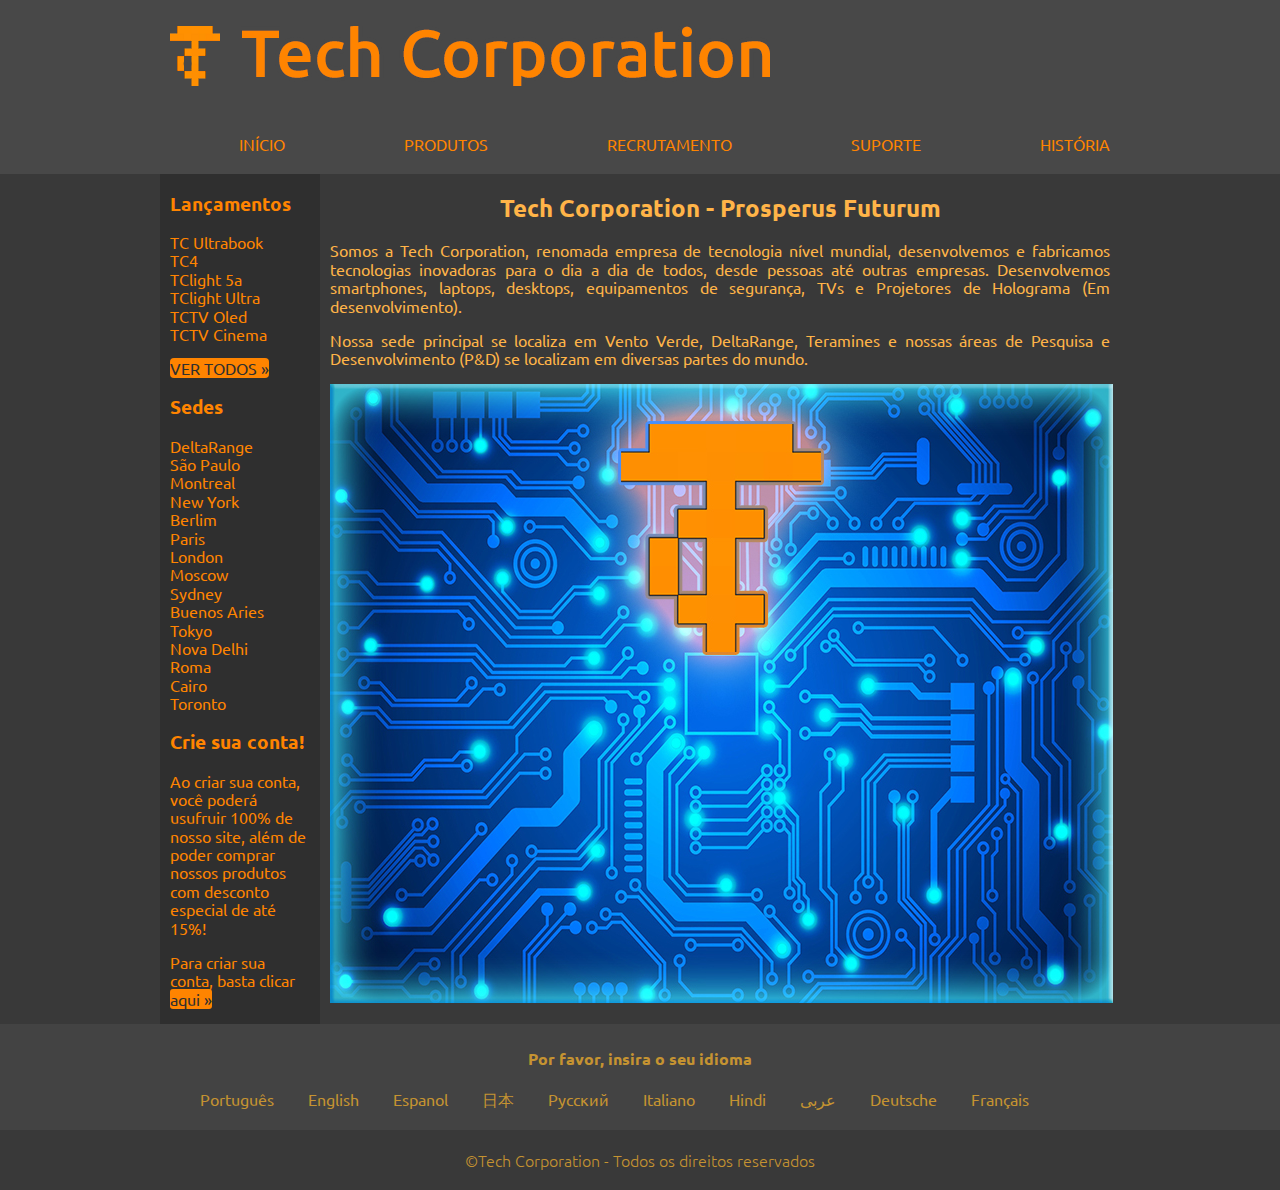
<file: index.html>
<!DOCTYPE html>
<html lang="pt-br">
<head>
    <meta charset="UTF-8">
    <meta http-equiv="X-UA-Compatible" content="IE=edge">
    <meta name="viewport" content="width=device-width, initial-scale=1.0">
    <title>Tech Corporation - Prosperus Futurum</title>
    <link rel="preconnect" href="https://fonts.googleapis.com">
    <link rel="preconnect" href="https://fonts.gstatic.com" crossorigin>
    <link href="https://fonts.googleapis.com/css2?family=Ubuntu:wght@300;500;700&display=swap" rel="stylesheet">
    <link rel="stylesheet" type="text/css" href="assets/normalize.css" />
    <link rel="stylesheet" type="text/css" href="assets/index.css" />
</head>
<body>
    <div class="header">
        <div class="linha">
            <header>
                <div class="coluna col12">
                    <h1 class=><img class="tclogo" src="assets/img/completelogo.png" /></h1>
                </div>    
                    <nav>
                        <div class="coluna col12">
                            <ul class="menu inline sem-marcador">
                                <li><a href="inicio.html">Início</a></li>
                                <li><a href="produtos.html">Produtos</a></li>
                                <li><a href="contato.html">Recrutamento</a></li>
                                <li><a href="ajuda.html">Suporte</a></li>
                                <li><a href="sobre.html">História</a></li>
                            </ul>
                        </div>
                    </nav>
            </header>
        </div>
    </div>
    <div class="linha section">
        <section>
            <div class="coluna col2 sidebar">
                <h3 class="lancamento">Lançamentos</h3>
                <ul class="sem-marcador sem-padding">
                    <li><a href="tcub1.html">TC Ultrabook</a></li>
                    <li><a href="tc4.html">TC4</a></li>
                    <li><a href="tcl5.html">TClight 5a</a></li>
                    <li><a href="tclu.html">TClight Ultra</a></li>
                    <li><a href="tctv.html">TCTV Oled</a></li>
                    <li><a href="tctvc.html">TCTV Cinema</a></li>
                </ul>
                <a href="produtos.html" class="botao">Ver todos &raquo;</a>
                <h3 class="lancamento">Sedes</h3>
                <ul class="sem-marcador sem-padding txt">
                    <li>DeltaRange</li>
                    <li>São Paulo</li>
                    <li>Montreal</li>
                    <li>New York</li>
                    <li>Berlim</li>
                    <li>Paris</li>
                    <li>London</li>
                    <li>Moscow</li>
                    <li>Sydney</li>
                    <li>Buenos Aries</li>
                    <li>Tokyo</li>
                    <li>Nova Delhi</li>
                    <li>Roma</li>
                    <li>Cairo</li>
                    <li>Toronto</li>
                </ul>
                <h3 class="lancamento">Crie sua conta!</h3>
                <p class="txt">Ao criar sua conta, você poderá usufruir 100% de nosso site, além de poder comprar nossos produtos com desconto especial de até 15%!</p>
                <p class="txt">Para criar sua conta, basta clicar <a class="conta" href="conta">aqui &raquo;</a></p>
            </div>
            <div class="coluna col10 principle">
                <h2 class="txt2">Tech Corporation - Prosperus Futurum</h2>
                <p class="txt2">Somos a Tech Corporation, renomada empresa de tecnologia nível mundial, desenvolvemos e fabricamos tecnologias inovadoras para o dia a dia de todos, desde
                   pessoas até outras empresas. Desenvolvemos smartphones, laptops, desktops, equipamentos de segurança, TVs e Projetores de Holograma (Em desenvolvimento).</p>
                <p class="txt2">Nossa sede principal se localiza em Vento Verde, DeltaRange, Teramines e nossas áreas de Pesquisa e Desenvolvimento (P&D) se localizam em diversas partes do mundo.</p>
                <img src="assets/img/tclogo2.jpg" />
            </div>
        </section>
    </div>
    <div class="footer">
        <div class="linha">
            <footer>
                <div class="coluna col12">
                    <h4 class="fot">Por favor, insira o seu idioma</h4>
                    <ul class="sem-marcador sem-padding idioma">
                        <li>Português</li>
                        <li>English</li>
                        <li>Espanol</li>
                        <li>日本</li>
                        <li>Pусский</li>
                        <li>Italiano</li>
                        <li>Hindi</li>
                        <li>عربى</li>
                        <li>Deutsche</li>
                        <li>Français</li>
                    </ul>
                </div>
            </footer>
        </div>
    </div>
    <div class="footercopy">
        <div class="linha">
            <footer>
                <div class="coluna col12 copy">
                    <p class="copy">&copy;Tech Corporation - Todos os direitos reservados</p>
            </footer>
        </div>
    </div>
</body>
</html>
</file>
<file: assets/index.css>
body{
    font-family: 'Ubuntu', sans-serif;
    color: #333;
}
/*Grid*/
.linha{
    width: 960px;
    margin: 0px auto;
    overflow: auto;
    padding: 5px 0px;
}
.coluna{
    padding: 0 10px;
    float: left;
}
.col1{
    width: 60px;
}
.col2{
    width: 140px;
}
.col3{
    width: 220px;
}
.col4{
    width: 300px;
}
.col5{
    width: 380px;
}
.col6{
    width: 460px;
}
.col7{
    width: 540px;
}
.col8{
    width: 620px;
}
.col9{
    width: 700px;
}
.col10{
    width: 780px;
}
.col11{
    width: 860px;
}
.col12{
    width: 940px;
}
/*Navegação/Header*/
img.tclogo{
    width: 600px;
    height: 60px;
}
ul.sem-marcador{
    list-style: none;
}
ul.inline li{
    display: inline;
    padding-right: 115px;
    margin-left: 0px;
}
ul.inline li:last-child{
    display: inline;
    padding-right: 0;
}
.header{
    background-color: #484848;
}
/*Estilo Geral*/
a:link, a:visited, a:active{
    color: #ff8400;
    text-decoration: none;
}
a:hover{
    text-decoration: underline;
}
.menu{
    text-transform: uppercase;
    text-align: right;
    margin-top: 20px;
}
.menu li a{
    border-radius: 3px;
}
.menu li a:hover{
    text-decoration: none;
    background: #ff8400;
    color: #484848;
}
/*Section/Aside*/
body{
    background-color: #393939;
}
.sidebar{
    background-color: #2f2f2f;
}
h3.lancamento{
    color: #ff8400;
}
a.botao{
    border-radius: 4px;
    text-transform: uppercase;
    background: #ff8400;
    color: #2f2f2f;
    text-decoration: none;
}
a.botao:hover{
    color: #ffb448;
    background: #484848;
}
div.linha.section, h3, ul{
    padding: 0;
}
ul.txt li{
    color:#ff8400;
}
p.txt{
    color:#ff8400;
}
a.conta{
    background: #ff8400;
    color:#2f2f2f;
    text-decoration: none;
    border-radius: 3px;
}
a.conta:hover{
    background-color: #484848;
    color: #ffb448;
    text-decoration: underline;
}
.txt2{
    color:#ffb448;
    text-align: justify;
}
h2.txt2{
    text-align: center;
}
h4.fot{
    color: #c59331;
    text-align: center;
}
ul.idioma li{
    display: inline;
    text-align: center;
    color:#c59331;
    margin-left: 30px;
}
.footer{
    background-color: #434343   ;
}
.copy{
    text-align: center;
    background-color: #393939;
    color:#c59331;
    font-weight: 300;
}
.footercopy{
    background-color: #393939;
}
</file>
